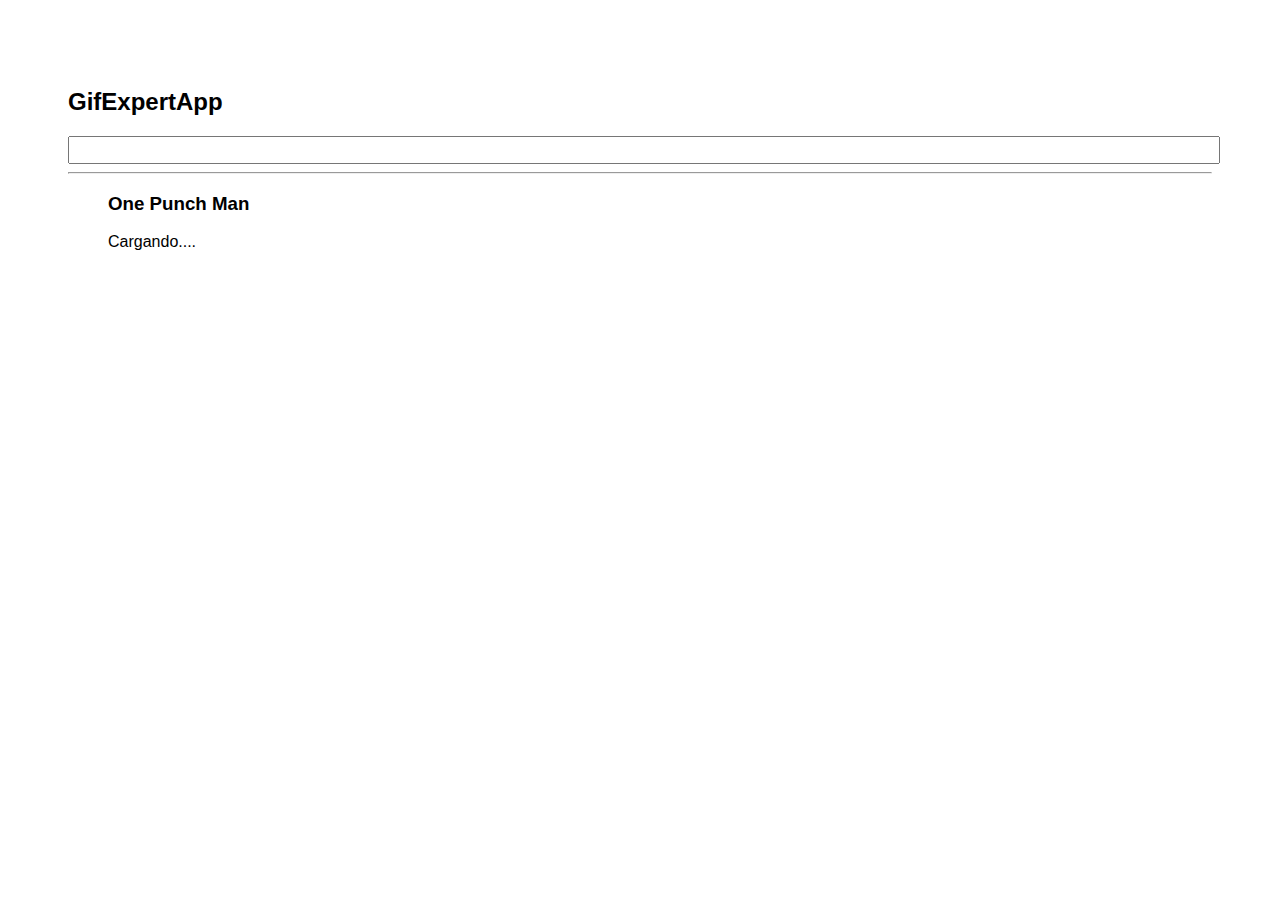
<file: docs/index.html>
<!doctype html>
<html lang="en">

<head>
    <meta charset="utf-8" />
    <link rel="icon" href="./favicon.ico" />
    <meta name="viewport" content="width=device-width,initial-scale=1" />
    <meta name="theme-color" content="#000000" />
    <meta name="description" content="Web site created using create-react-app" />
    <link rel="apple-touch-icon" href="./logo192.png" />
    <link rel="manifest" href="./manifest.json" />
    <link rel="stylesheet" href="https://cdnjs.cloudflare.com/ajax/libs/animate.css/4.1.1/animate.min.css" />
    <title>GifExpert App</title>
    <link href="./static/css/main.75f2919b.chunk.css" rel="stylesheet">
</head>

<body><noscript>You need to enable JavaScript to run this app.</noscript>
    <div id="root"></div>
    <script>!function (e) { function r(r) { for (var n, p, f = r[0], i = r[1], l = r[2], c = 0, s = []; c < f.length; c++)p = f[c], Object.prototype.hasOwnProperty.call(o, p) && o[p] && s.push(o[p][0]), o[p] = 0; for (n in i) Object.prototype.hasOwnProperty.call(i, n) && (e[n] = i[n]); for (a && a(r); s.length;)s.shift()(); return u.push.apply(u, l || []), t() } function t() { for (var e, r = 0; r < u.length; r++) { for (var t = u[r], n = !0, f = 1; f < t.length; f++) { var i = t[f]; 0 !== o[i] && (n = !1) } n && (u.splice(r--, 1), e = p(p.s = t[0])) } return e } var n = {}, o = { 1: 0 }, u = []; function p(r) { if (n[r]) return n[r].exports; var t = n[r] = { i: r, l: !1, exports: {} }; return e[r].call(t.exports, t, t.exports, p), t.l = !0, t.exports } p.m = e, p.c = n, p.d = function (e, r, t) { p.o(e, r) || Object.defineProperty(e, r, { enumerable: !0, get: t }) }, p.r = function (e) { "undefined" != typeof Symbol && Symbol.toStringTag && Object.defineProperty(e, Symbol.toStringTag, { value: "Module" }), Object.defineProperty(e, "__esModule", { value: !0 }) }, p.t = function (e, r) { if (1 & r && (e = p(e)), 8 & r) return e; if (4 & r && "object" == typeof e && e && e.__esModule) return e; var t = Object.create(null); if (p.r(t), Object.defineProperty(t, "default", { enumerable: !0, value: e }), 2 & r && "string" != typeof e) for (var n in e) p.d(t, n, function (r) { return e[r] }.bind(null, n)); return t }, p.n = function (e) { var r = e && e.__esModule ? function () { return e.default } : function () { return e }; return p.d(r, "a", r), r }, p.o = function (e, r) { return Object.prototype.hasOwnProperty.call(e, r) }, p.p = "/"; var f = this["webpackJsonpgif-expert-app"] = this["webpackJsonpgif-expert-app"] || [], i = f.push.bind(f); f.push = r, f = f.slice(); for (var l = 0; l < f.length; l++)r(f[l]); var a = i; t() }([])</script>
    <script src="./static/js/2.520bf8f4.chunk.js"></script>
    <script src="./static/js/main.6f04b1ff.chunk.js"></script>
</body>

</html>
</file>
<file: docs/static/css/main.75f2919b.chunk.css>
*{font-family:Arial,Helvetica,sans-serif}body{padding:60px}input{width:100%;font-size:1.2rem;color:grey}.card-grid{display:flex;flex-direction:row;flex-wrap:wrap}.card{align-content:center;border:1px solid grey;border-radius:6px;margin-bottom:10px;margin-right:10px;overflow:hidden}.card p{padding:5px;text-align:center}.card img{max-height:170px}
/*# sourceMappingURL=main.75f2919b.chunk.css.map */
</file>
